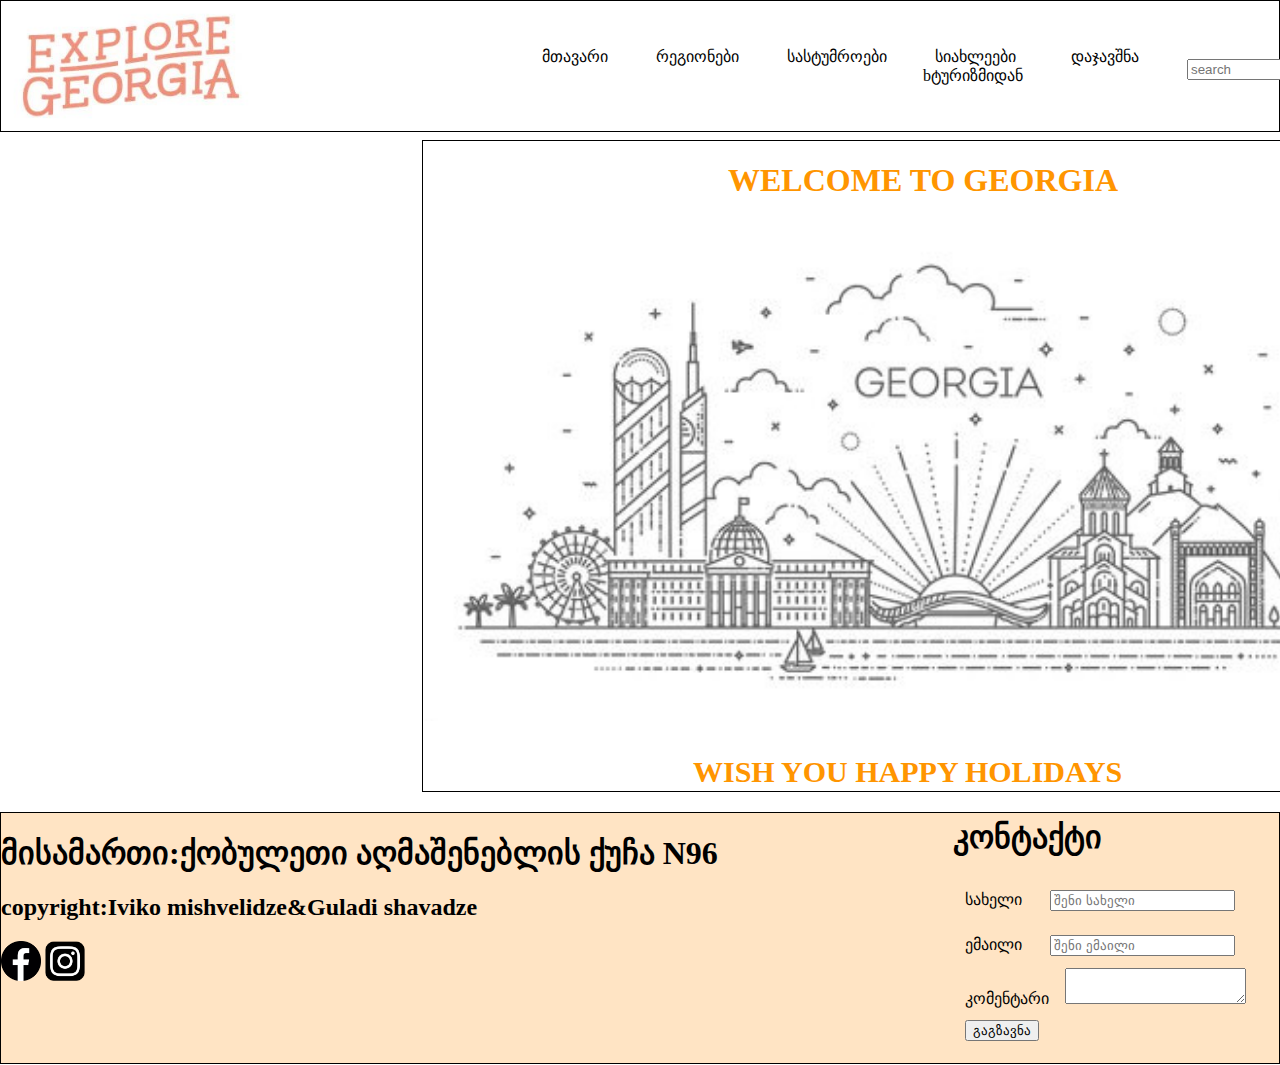
<file: index.html>
<!DOCTYPE html> <link rel="stylesheet" href="style.css">
<html lang="en">
<head>
    <meta charset="UTF-8">
    <meta name="viewport" content="width=device-width, initial-scale=1.0">
    <title>Document</title>
</head>
<body>
    <div id="header">
        <img src="logo.jpg" alt="" width="260px">
        <div class="nav">
          <nav class="dropdown">
            <nav>
                <ul>
                    <li><a href="index.html">მთავარი</a></li>
                    <li><a href="region.html"> რეგიონები</a></li>
                    <li><a href="hotel.html"> სასტუმროები</a>
                     
                    <ul id="submenu">
                        <li>
                            <a href="#">orbi</a>
                        </li>
                        <li>
                            <a href="paragra.html">paragraph</a>
                        </li>
                      
                    </ul>
                   
                    <li>
                        <a href="siaxlebi.html">სიახლეები  <br> bტურიზმიდან</a>
                    </li>
                     <li>
                     <a href="dajavshna.html">დაჯავშნა</a>
                     </li>
                    <li>
                      <input type="search" placeholder="search">
                    </li>
                   
  
                </ul>
            </nav>
          </nav>
        </div>
    </div>
    </div>
    <div id="main">
        <h1 class="GEORGIA">WELCOME TO GEORGIA</h1>
     <img class="main-photo" src="msg5831548530-3821.jpg" alt="" >
             <h3 class="holl">WISH YOU HAPPY HOLIDAYS</h3>
    </div>

    <div id="footer">
         <h1>მისამართი:ქობულეთი აღმაშენებლის ქუჩა N96</h1>
        <h2>copyright:Iviko mishvelidze&Guladi shavadze </h2>
        <img src="pngegg (2).png" alt="" style="width: 40px;">
        <img src="pngegg.png" alt="" width="40px">
        <div class="foo-cont">
            
        <h1>კონტაქტი</h1>
        <div class="name"><label id="name">სახელი</label>
        <input type="text" id="name" name="yourname" placeholder="შენი სახელი"  >
      </div>
      <div class="email">
        <label id="em">ემაილი</label>
        <input type="email" id="em" name="youremail" placeholder="შენი ემაილი"  >
      </div>      
      <div class="comentar">
        <label id="coment">კომენტარი</label>
       <textarea id="coment" ></textarea>
      </div>  
      <button>გაგზავნა</button>
    </div>
    </div>

</body>
</html>
</file>
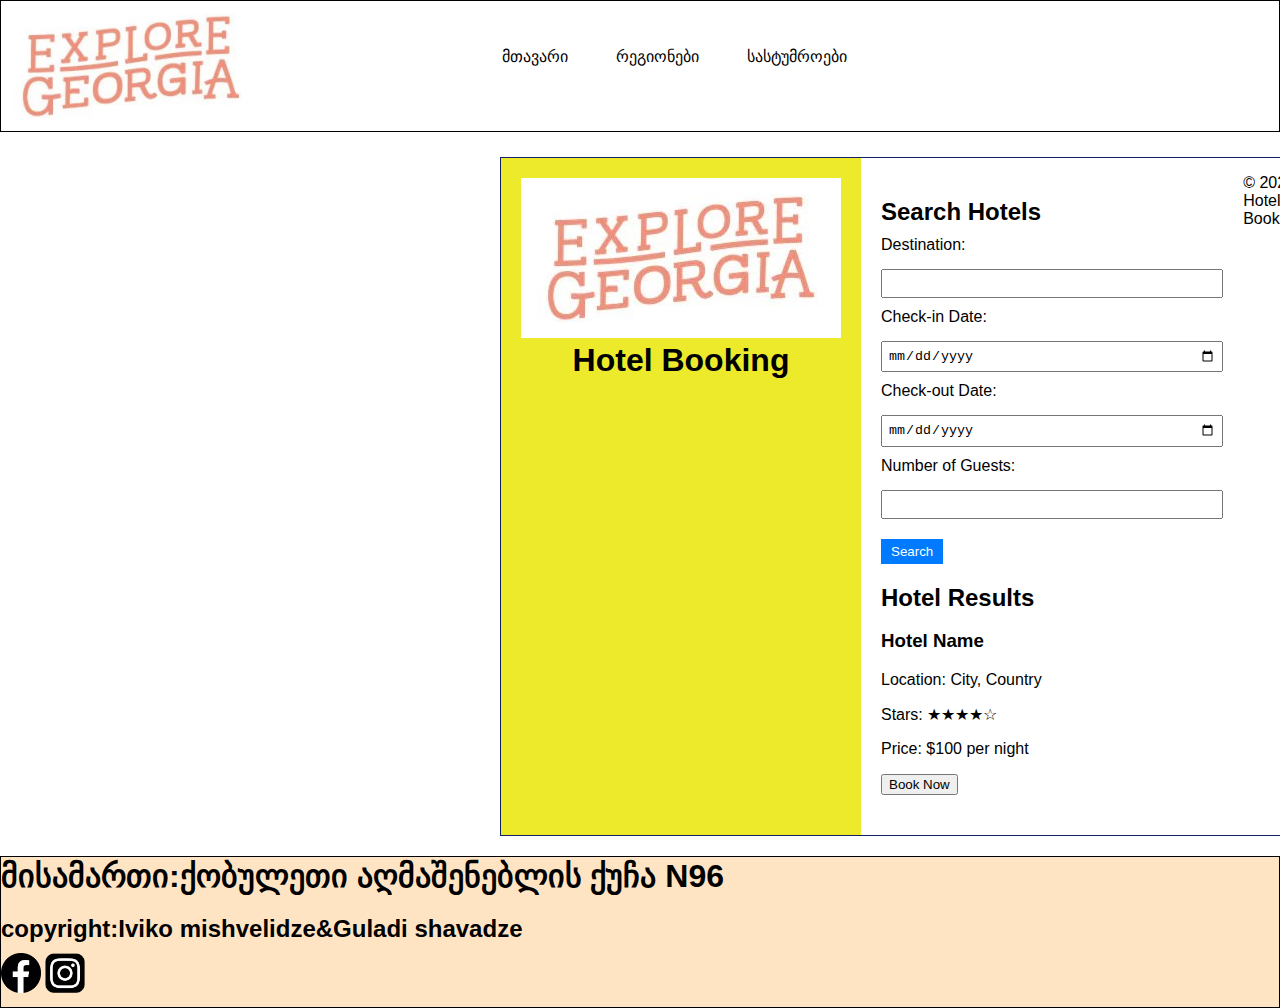
<file: dajavshna.html>
<!DOCTYPE html>
<html lang="en">
<head>
    <meta charset="UTF-8">
    <meta name="viewport" content="width=device-width, initial-scale=1.0">
    <title>Document</title>
    <link rel="stylesheet" href="dajavshna.css">
</head>
<body>
   <div id="header">
        <img src="logo.jpg" alt="" width="260px">
        <div class="nav">
          <nav class="dropdown">
            <nav>
                <ul>
                    <li><a href="index.html">მთავარი</a></li>
                    <li><a href="region.html"> რეგიონები</a></li>
                    <li><a href="hotel.html"> სასტუმროები</a>
                     
                    <ul id="submenu">
                        <li>
                            <a href="#">orbi</a>
                        </li>
                        <li>
                            <a href="paragra.html">paragraph</a>
                        </li>
                      
                    </ul>
                   
                    <li>
                        <a href="siaxlebi.html">სიახლეები  <br> bტურიზმიდან</a>
                    </li>
                     <li>
                     <a href="dajavshna.html">დაჯავშნა</a>
                     </li>
                    <li>
                      <input type="search" placeholder="search">
                    </li>
                   
  
                </ul>
            </nav>
          </nav>
        </div>
    </div>
    <style>
        /* Add your CSS styles here */
    </style>
</head>
<body>
    <div class="Book">

    

    <header>
        <img src="logo.jpg" alt="">
        <h1>Hotel Booking</h1>
    </header>
    <main>
        <section>
            <h2>Search Hotels</h2>
            <form>
                <label for="destination">Destination:</label>
                <input type="text" id="destination" name="destination">

                <label for="checkin">Check-in Date:</label>
                <input type="date" id="checkin" name="checkin">

                <label for="checkout">Check-out Date:</label>
                <input type="date" id="checkout" name="checkout">

                <label for="guests">Number of Guests:</label>
                <input type="number" id="guests" name="guests" min="1" max="10">

                <button type="submit">Search</button>
            </form>
        </section>
        <section>
            <h2>Hotel Results</h2>
            <ul>
                <li>
                    <h3>Hotel Name</h3>
                    <p>Location: City, Country</p>
                    <p>Stars: ★★★★☆</p>
                    <p>Price: $100 per night</p>
                    <button type="button">Book Now</button>
                </li>
                <!-- Add more hotel results here -->
            </ul>
        </section>
    </main>
    <footer>
        <p>&copy; 2023 Hotel Booking</p>
    </footer>
</div>
<div id="footer">
    <h1>მისამართი:ქობულეთი აღმაშენებლის ქუჩა N96</h1>
   <h2>copyright:Iviko mishvelidze&Guladi shavadze </h2>
   <img src="pngegg (2).png" alt="" style="width: 40px;">
   <img src="pngegg.png" alt="" width="40px">
   <div class="foo-cont">
       
  
</div>
</div>


</body>
</html>
</file>
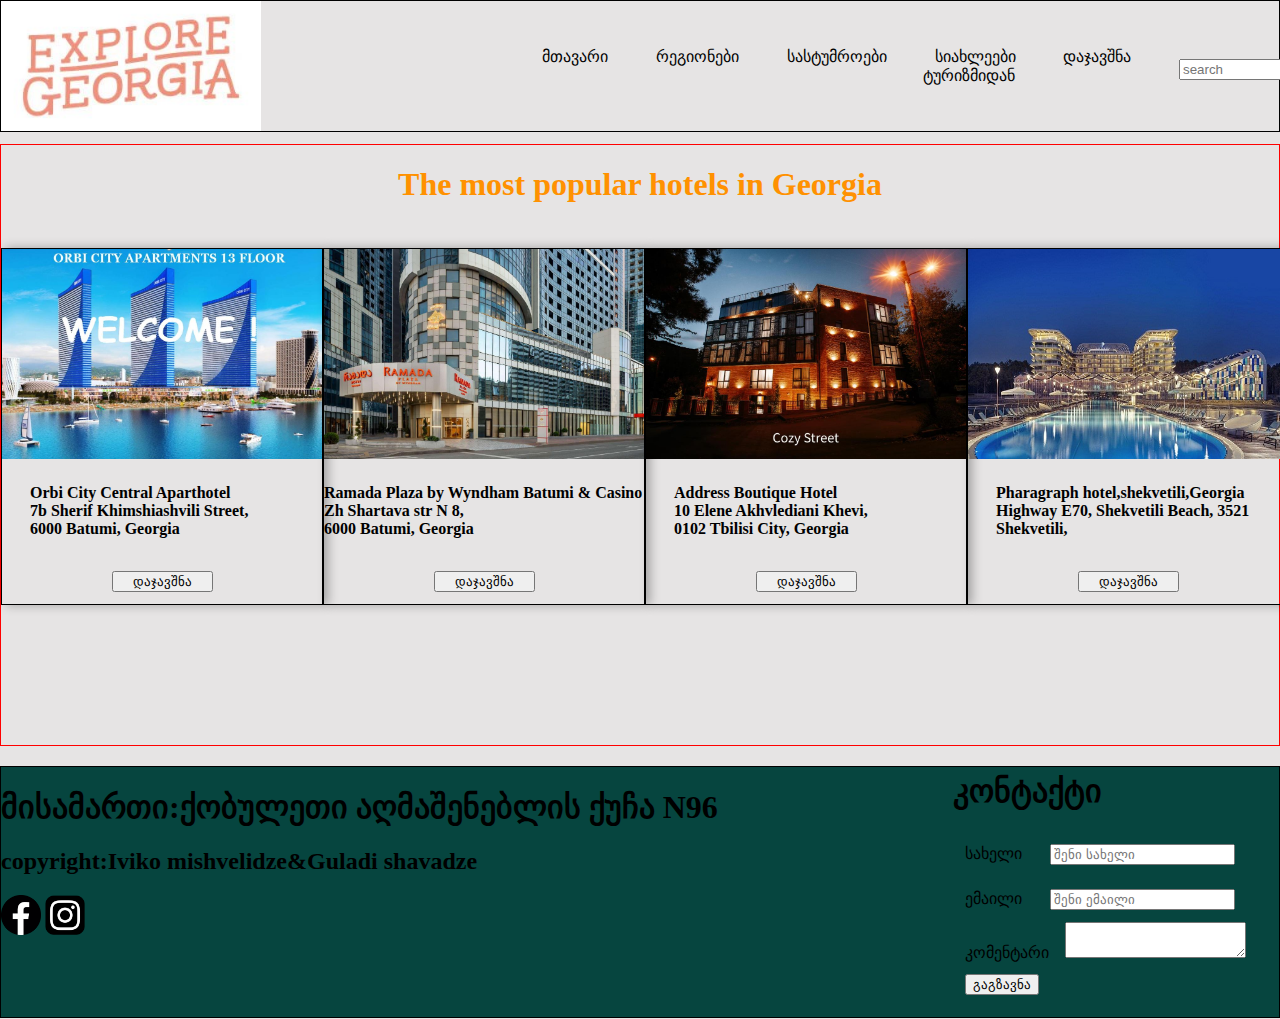
<file: hotel.html>
<!DOCTYPE html> <link rel="stylesheet" href="hotel.css">
<html lang="en">
<head>
    <meta charset="UTF-8">
    <meta name="viewport" content="width=device-width, initial-scale=1.0">
    <title>Document</title>
</head>
<body>
    <div id="header">
        <img src="logo.jpg" alt="" width="260px">
        <div class="na">
        <nav class="dropdown">
          <nav>
              <ul>
                  <li><a href="index.html">მთავარი</a></li>
                  <li><a href="region.html"> რეგიონები</a></li>
                  <li><a href="hotel.html"> სასტუმროები</a>
                  <ul id="submenu">
                      <li>
                          <a href="#">orbi</a>
                      </li>
                      <li>
                          <a href="paragra.html">paragraph</a>
                      </li>
                    
                  </ul>
                 
                  <li>
                      <a href="siaxlebi.html">სიახლეები <br> ტურიზმიდან</a>
                  </li>
                  <li>
                    <a href="dajavshna.html">დაჯავშნა</a>
                    </li>
                  <li>
                    <input type="search" placeholder="search">
                  </li>

              </ul>
          </nav>
        </nav>
      </div>
    </div>
    </div>
    <div id="main">
        <center>
            <h1 style="color: rgb(255, 145, 0);">The most popular hotels in Georgia</h1>
           </center>
        <div class="hot">
       
      <div class="orbi">
        <img src="msg5831548530-3801.jpg" alt="" style="width: 320px;" height="210px">
        <h4 class="orb"><p>Orbi City Central Aparthotel <br> 7b Sherif Khimshiashvili Street, <br> 6000 Batumi, Georgia</p></h4>
      <center> <button class="btnn"><a class="book" href="dajavshna.html">დაჯავშნა</a></button></center>
      </div>
      <div class="ramada">
         <img src="msg5831548530-3803.jpg" alt="" style="width: 320px;" height="210px">
            <h4 class="rama">Ramada Plaza by Wyndham Batumi & Casino <br>
             Zh Shartava str N 8, <br> 6000 Batumi, Georgia </h4>
              <center><button class="btnn"><a class="book" href="dajavshna.html">დაჯავშნა</a></button></center>
             
      </div>
      <div class="boti">
        <img src="msg5831548530-3805.jpg" alt="" width="320px" height="210px">
        <h4 class="bot">
            Address Boutique Hotel 
             <br>10 Elene Akhvlediani Khevi, <br> 0102 Tbilisi City, Georgia</h4>
            <center> <button class="btnn"><a class="book" href="dajavshna.html">დაჯავშნა</a></button></center>
      </div>
      <div class="parag">
        <img src="msg5831548530-3808.jpg" alt="" style="width: 320px;" height="210px">
        <h4 class="para">Pharagraph hotel,shekvetili,Georgia <br> Highway E70, Shekvetili Beach, 3521 Shekvetili,</h4>
      <center><button class="btnn"><a class="book" href="dajavshna.html">დაჯავშნა</a></button></center>
      </div>
    </div>
    </div>

    <div id="footer">
         <h1>მისამართი:ქობულეთი აღმაშენებლის ქუჩა N96</h1>
        <h2>copyright:Iviko mishvelidze&Guladi shavadze  </h2>
        <img src="pngegg (2).png" alt="" style="width: 40px;">
        <img src="pngegg.png" alt="" width="40px">
        <div class="foo-cont">
            
        <h1>კონტაქტი</h1>
        <div class="name"><label id="name">სახელი</label>
        <input type="text" id="name" name="yourname" placeholder="შენი სახელი"  >
      </div>
      <div class="email">
        <label id="em">ემაილი</label>
        <input type="email" id="em" name="youremail" placeholder="შენი ემაილი"  >
      </div>      
      <div class="comentar">
        <label id="coment">კომენტარი</label>
       <textarea id="coment" ></textarea>
      </div>  
      <button>გაგზავნა</button>
    </div>
    </div>
</body>
</html>
</file>
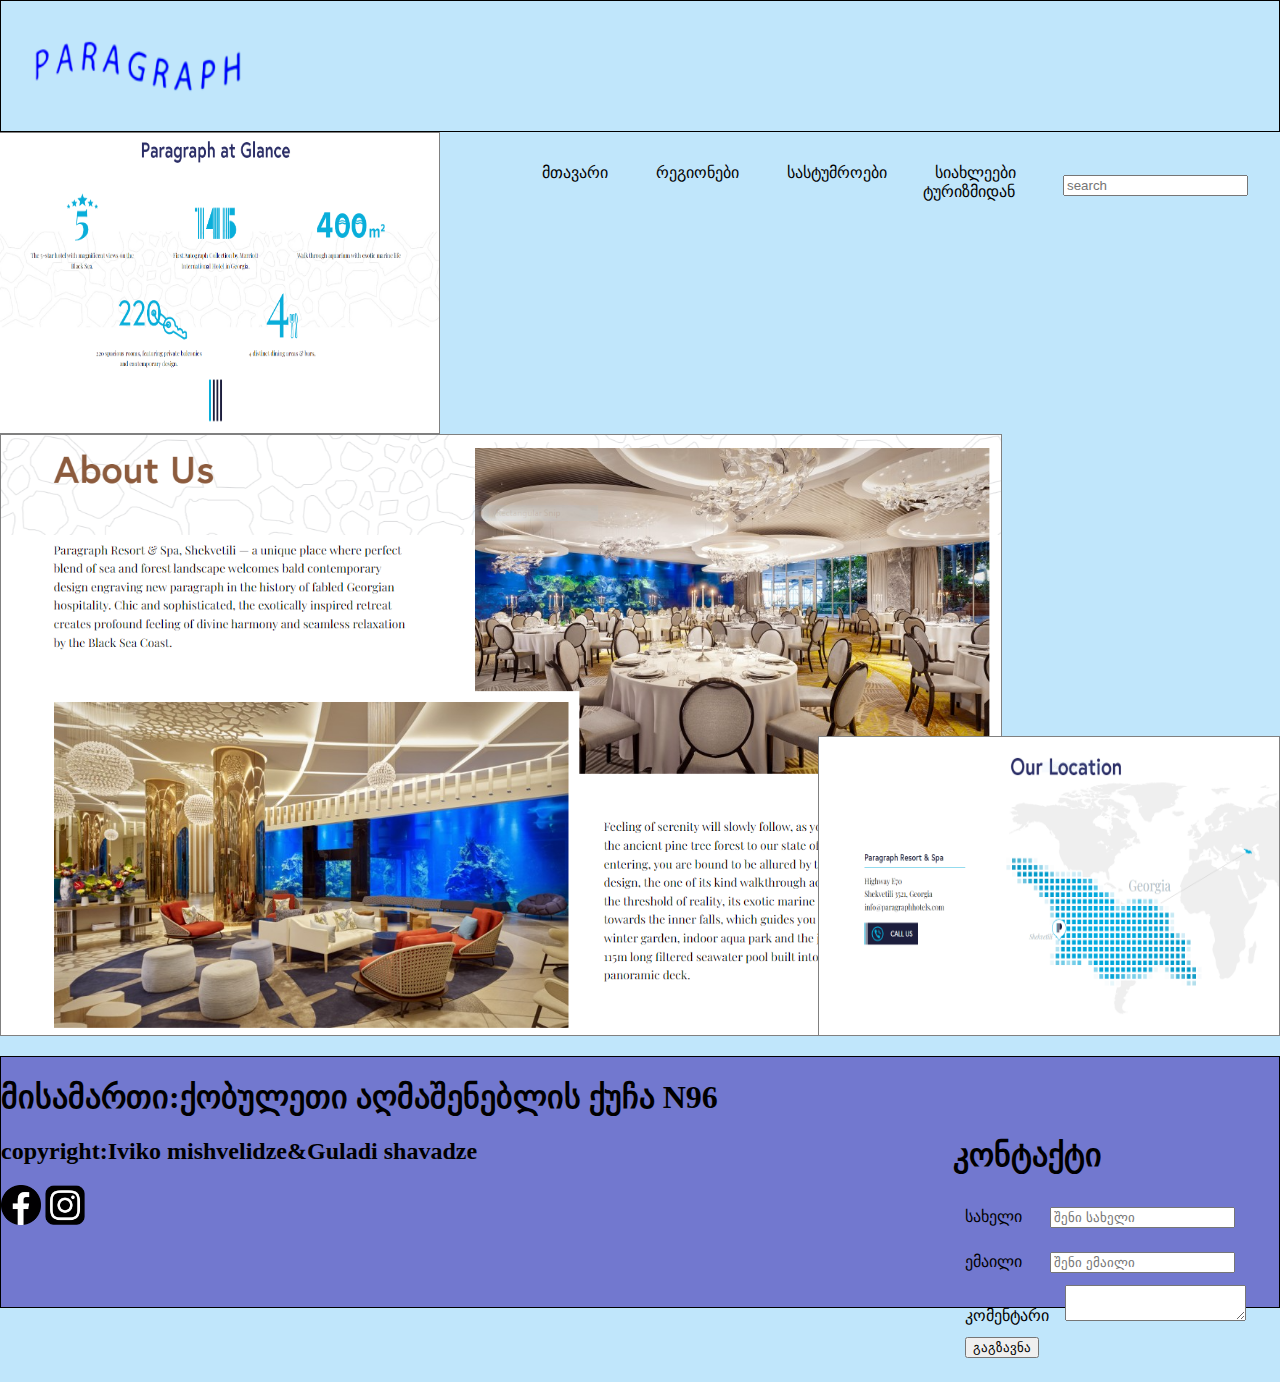
<file: paragra.html>
<!DOCTYPE html> <link rel="stylesheet" href="paragra.css">
<html lang="en">
<head>
    <meta charset="UTF-8">
    <meta name="viewport" content="width=device-width, initial-scale=1.0">
    <title>Document</title>
</head>
<body>
    <div id="header">
        <img src="Untitled-1.png"  width="260px" height="130px">
        <div class="na">
        <nav class="dropdown">
          <nav>
              <ul>
                  <li><a href="index.html">მთავარი</a></li>
                  <li><a href="region.html"> რეგიონები</a></li>
                  <li><a href="hotel.html"> სასტუმროები</a>
                  <ul id="submenu">
                      <li>
                          <a href="#">orbi</a>
                      </li>
                    
                      <li>
                          <a href="paragra.html">paragraph</a>
                      </li>
                    
                  </ul>
                  </li>
                 
                  <li>
                      <a href="siaxlebi.html">სიახლეები <br> ტურიზმიდან</a>
                  </li>
                  <li>
                    <input type="search" placeholder="search">
                  </li>

              </ul>
          </nav>
        </nav>
      </div>
    </div>
    </div>
    <div id="main">
        <nav class="navbar"> 
            <nav class="navbar-left">
        <div class="star">
            <img src="Capture1.PNG" alt="" width="100%" height="300px">
        </div>
    </nav>
       <div class="about">
        <img src="Capture2.PNG" alt="" width="100%">
       </div>
       <nav class="navbar-right">
       <div class="location">
            <img src="Capture.PNG" alt="" width="100%" height="298px">
       </div>
       </nav>
    </nav>
    </div>

    <div id="footer">
         <h1>მისამართი:ქობულეთი აღმაშენებლის ქუჩა N96</h1>
        <h2>copyright:Iviko mishvelidze&Guladi shavadze </h2>
        <img src="pngegg (2).png" alt="" style="width: 40px;">
        <img src="pngegg.png" alt="" width="40px">
        <div class="foo-cont">
            
        <h1>კონტაქტი</h1>
        <div class="name"><label id="name">სახელი</label>
        <input type="text" id="name" name="yourname" placeholder="შენი სახელი"  >
      </div>
      <div class="email">
        <label id="em">ემაილი</label>
        <input type="email" id="em" name="youremail" placeholder="შენი ემაილი"  >
      </div>      
      <div class="comentar">
        <label id="coment">კომენტარი</label>
       <textarea id="coment" ></textarea>
      </div>  
      <button>გაგზავნა</button>
    </div>
    </div>
</file>
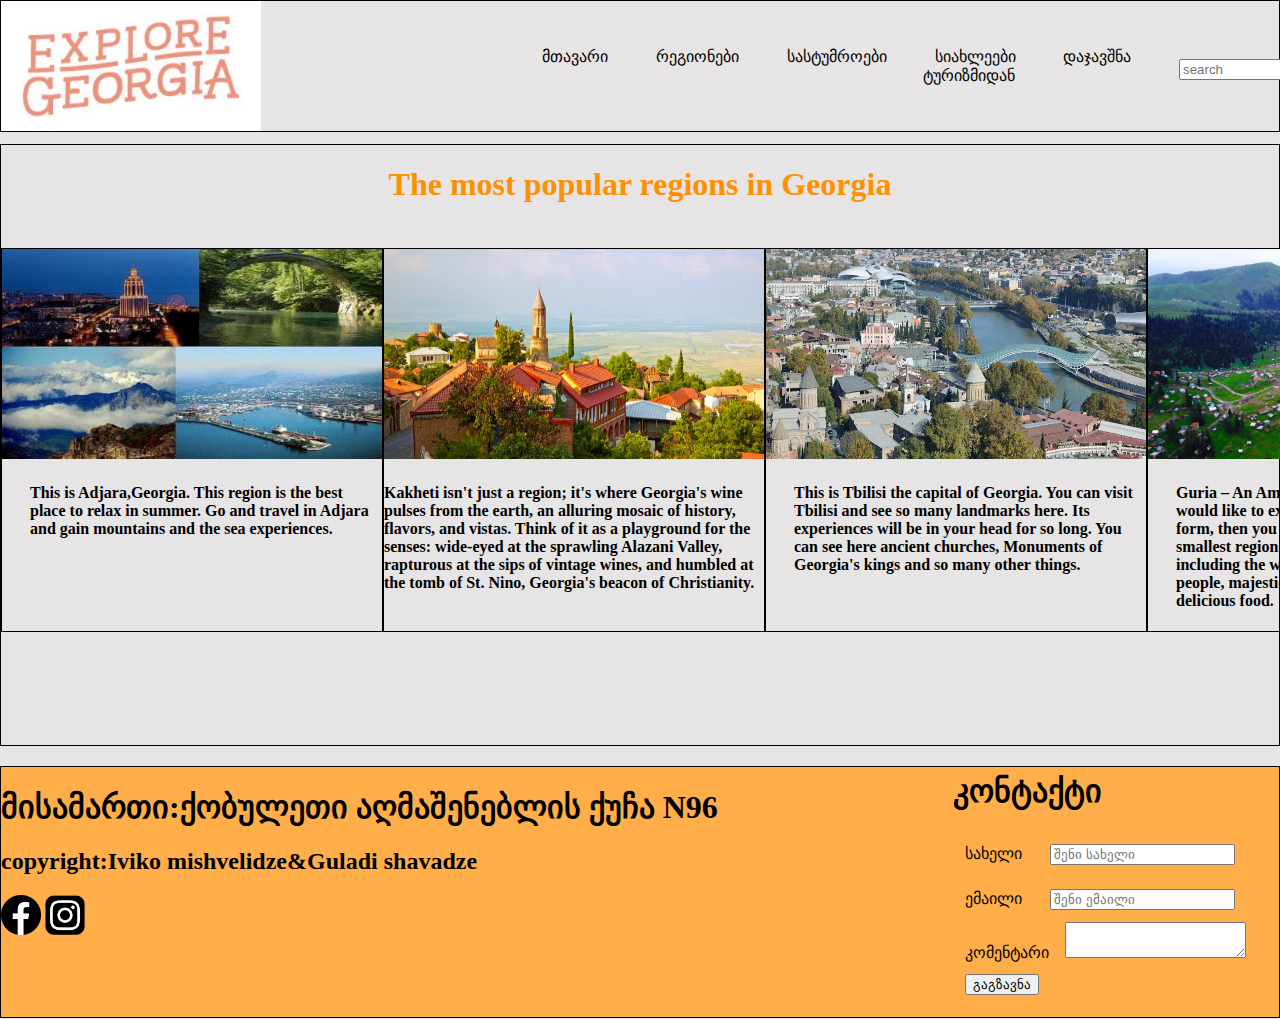
<file: region.html>
<!DOCTYPE html> <link rel="stylesheet" href="region.css">
<html lang="en">
<head>
    <meta charset="UTF-8">
    <meta name="viewport" content="width=device-width, initial-scale=1.0">
    <title>Document</title>
</head>
<body>
    <div id="header">
        <img src="logo.jpg" alt="" width="260px">
        <div class="na">
          <nav class="dropdown">
            <nav>
                <ul>
                    <li><a href="index.html">მთავარი</a></li>
                    <li><a href="region.html"> რეგიონები</a></li>
                    <li><a href="hotel.html"> სასტუმროები</a>
                    <ul id="submenu">
                        <li>
                            <a href="#">orbi</a>
                        </li>
                        <li>
                            <a href="paragra.html">paragraph</a>
                        </li>
                      
                    </ul>
                   
                    <li>
                        <a href="siaxlebi.html">სიახლეები <br> ტურიზმიდან</a>
                    </li>
                    <li>
                      <a href="dajavshna.html">დაჯავშნა</a>
                      </li>
                    <li>
                      <input type="search" placeholder="search">
                    </li>
  
                </ul>
            </nav>
          </nav>
        </div>
    </div>
    </div>
    <div id="main">
        <center>
            <h1 style="color: rgb(255, 145, 0);">The most popular regions in Georgia</h1>
           </center>
        <div class="hot">
       
      <div class="adjara">
        <img src="msg5831548530-3813.jpg" style="width: 380px;" height="210px">
        <h4 class="adj"><p>This is Adjara,Georgia. This region is the best place to relax in summer. Go and travel in Adjara and gain mountains and the sea experiences.
        </p></h4>
      
      </div>
      <div class="kakheti">
         <img src="kakh.jpg" alt="" style="width: 380px;" height="210px">
            <h4 class="ka">Kakheti isn't just a region; it's where Georgia's wine pulses from the earth, an alluring mosaic of history, flavors, and vistas. 
                Think of it as a playground for the senses: wide-eyed at the sprawling Alazani Valley, rapturous at the sips of vintage wines,
                 and humbled at the tomb of St. Nino, Georgia's beacon of Christianity.</h4>
          
             
      </div>
      <div class="tbilisi">
        <img src="tbil.jpg"  width="380px" height="210px">
        <h4 class="tbili">
            This is Tbilisi the  capital of Georgia. You can visit Tbilisi and see so many landmarks here.
             Its experiences will be in your head for so long. You can see here ancient churches,
             Monuments of Georgia's kings and so many other things. </h4>
            
      </div>
      <div class="guria">
        <img src="gur.jpg" alt="" style="width: 380px;" height="210px">
        <h4 class="guri">
            Guria – An Amazing Region of Georgia 
            If you would like to experience hospitality in its highest form, then you should plan a visit to Guria. 
            The smallest region of Georgia has a lot to offer, including the wonderfully welcoming Gurian people, 
            majestic nature, historical monuments, delicious food.</h4>
   
      </div>
    </div>
    </div>

    <div id="footer">
         <h1>მისამართი:ქობულეთი აღმაშენებლის ქუჩა N96</h1>
        <h2>copyright:Iviko mishvelidze&Guladi shavadze </h2>
        <img src="pngegg (2).png" alt="" style="width: 40px;">
        <img src="pngegg.png" alt="" width="40px">
        <div class="foo-cont">
            
        <h1>კონტაქტი</h1>
        <div class="name"><label id="name">სახელი</label>
        <input type="text" id="name" name="yourname" placeholder="შენი სახელი"  >
      </div>
      <div class="email">
        <label id="em">ემაილი</label>
        <input type="email" id="em" name="youremail" placeholder="შენი ემაილი"  >
      </div>      
      <div class="comentar">
        <label id="coment">კომენტარი</label>
       <textarea id="coment" ></textarea>
      </div>  
      <button>გაგზავნა</button>
    </div>
    </div> 
</body>
</html>
</file>
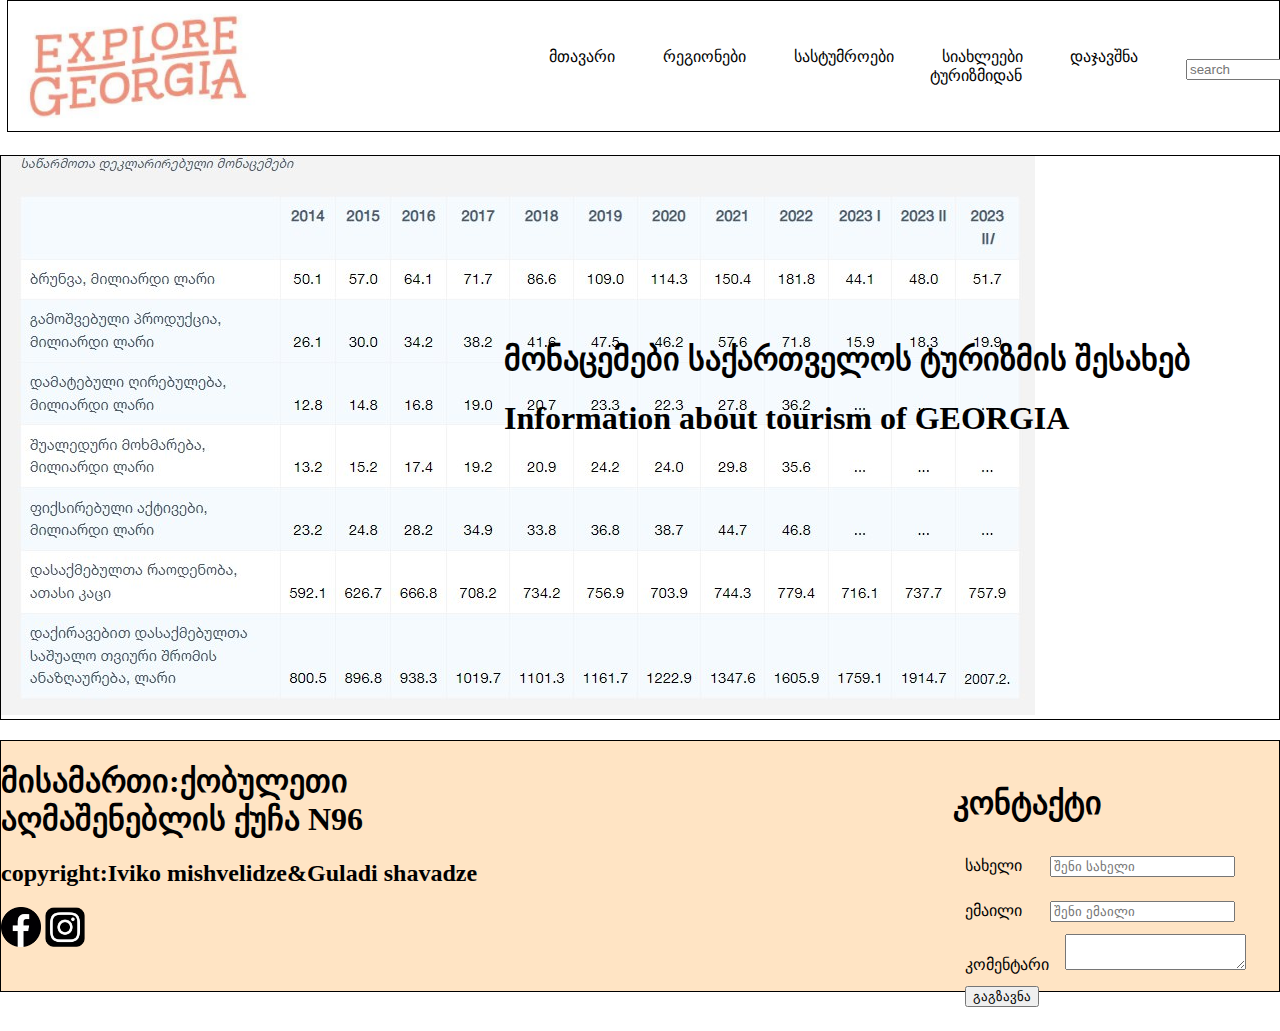
<file: siaxlebi.html>
<!DOCTYPE html> <link rel="stylesheet" href="siaxlebi.css">
<html lang="en">
<head>
    <meta charset="UTF-8">
    <meta name="viewport" content="width=device-width, initial-scale=1.0">
    <title>Document</title>
</head>
<body>
    <div id="header">
        <img src="logo.jpg" alt="" width="260px">
        <div class="na">
          <nav class="dropdown">
            <nav>
                <ul>
                    <li><a href="index.html">მთავარი</a></li>
                    <li><a href="region.html"> რეგიონები</a></li>
                    <li><a href="hotel.html"> სასტუმროები</a>
                    <ul id="submenu">
                        <li>
                            <a href="#">orbi</a>
                        </li>
                        <li>
                            <a href="paragra.html">paragraph</a>
                        </li>
                      
                    </ul>
                   
                    <li>
                        <a href="siaxlebi.html">სიახლეები <br> ტურიზმიდან</a>
                    </li>
                    <li>
                      <a href="dajavshna.html">დაჯავშნა</a>
                      </li>
                    <li>
                      <input type="search" placeholder="search">
                    </li>
  
                </ul>
            </nav>
          </nav>
        </div>
    </div>
    </div>
    <div id="main">
         <div class="grafa">
            <img src="graf.jpeg" alt="">
         </div>
         <div class="text">
            <h1>მონაცემები საქართველოს ტურიზმის შესახებ</h1>
            <h1>Information about tourism of GEORGIA</h1>
         </div>
         </div>
         
    </div>

    <div id="footer">
         <h1>მისამართი:ქობულეთი აღმაშენებლის ქუჩა N96</h1>
        <h2>copyright:Iviko mishvelidze&Guladi shavadze </h2>
        <img src="pngegg (2).png" alt="" style="width: 40px;">
        <img src="pngegg.png" alt="" width="40px">
        <div class="foo-cont">
            
        <h1>კონტაქტი</h1>
        <div class="name"><label id="name">სახელი</label>
        <input type="text" id="name" name="yourname" placeholder="შენი სახელი"  >
      </div>
      <div class="email">
        <label id="em">ემაილი</label>
        <input type="email" id="em" name="youremail" placeholder="შენი ემაილი"  >
      </div>      
      <div class="comentar">
        <label id="coment">კომენტარი</label>
       <textarea id="coment" ></textarea>
      </div>  
      <button>გაგზავნა</button>
    </div>
    </div>
</body>
</html>
</file>
<file: style.css>
body{
    margin: 0;
    padding: 0;
    
}

#header{
   border: 1px solid black;
   height: 130px;
   
}
.GEORGIA{
  display: flex;
  justify-content: center;
  align-items: center;
  color: rgb(255, 149, 0);
}

.nav li, a{
   list-style-type: none;
   text-decoration: none;
   color: black;
   padding: 12px;
  
}

.nav ul{
    display: flex;
    flex-wrap:  row wrap;
    margin-top: -100px;
    margin-left: 477px;
}
 
#main{
    border: 1px solid black ;
    height: 650px;
    width: 1000px;
    margin-left: 422px;
    margin-right: 12px;
    margin-top: 8px;
}

.main-photo{
    height: 500px;
}

.holl{
    margin-left: 270px;
    color: rgb(255, 149, 0) ;
    font-size: 30px;
}

#footer{
   border: 1px solid black; 
   height: 250px;
   margin-top: 20px;
   background-color:bisque;
}
.foo-cont{
    margin-left: 940px;
    transform: translateY(-200px);
    padding: 12px;
    
}

input, label, button{
    margin: 12px;
}

.dropdownmenu li{
    float: left;
    position: relative;
    width: auto;
  }
  
  .dropdownmenu a{
    background: #62b8e7;
    color: #777777;
    display: block;
    padding: 10px 25px;
    text-align: center;
    text-decoration: none;
    transition:  all .25s ease;
  }
  
  .dropdownmenu li:hover{
    background-color: #000000;
  }
  
  #submenu {
    left: 100;
    opacity: 0;
    position: absolute;
    top: 140px;
    visibility: hidden;
   
    
  }
  
  li:hover ul#submenu{
    opacity: 1;
    top: 110px;
    visibility: visible;
    
  }
  
  #submenu li{
    float: none;
    width: 100%;
  }
  
  #submenu a:hover{
    background: #fbff00;
  }
  
  #submenu a{
    background-color: #a1e7ed;
  }
</file>
<file: dajavshna.css>
body {
    font-family: Arial, sans-serif;
    margin: 0;
    padding: 0;
}
.Book{
    border: 1px solid #122064;
    width: 800px;
    display: flex;
    transform: translateX(500px);
    margin-top: 25px;
    
}
header {
    background-color: #edea2b;
    padding: 20px;
    text-align: center;
}

h1 {
    margin: 0;
}

main {
    padding: 20px;
}

section {
    margin-bottom: 20px;
}

h2 {
    margin-bottom: 10px;
}

form {
    display: flex;
    flex-wrap: wrap;
    gap: 10px;
}

label {
    display: block;
    margin-bottom: 5px;
}

input[type="text"],
input[type="date"],
input[type="number"] {
    width: 100%;
    padding: 5px;
    box-sizing: border-box;
}

button[type="submit"] {
    background-color: #007bff;
    color: white;
    padding: 5px 10px;
    border: none;
    cursor: pointer;
    margin-top: 10px;
}

button[type="submit"]:hover {
    background-color: #0056b3;
}

ul {
    list-style-type: none;
    padding: 0;
}


#header{
    border: 1px solid black;
    height: 130px;
    
 }
 
 .nav li, a{
    list-style-type: none;
    text-decoration: none;
    color: black;
    padding: 12px;
   
 }
 
 .nav ul{
     display: flex;
     flex-wrap:  row wrap;
     margin-top: -100px;
     margin-left: 477px;
 }
  
 #main{
     border: 1px solid black ;
     height: 650px;
     width: 1000px;
     margin-left: 422px;
     margin-right: 12px;
     margin-top: 8px;
    
 }
 
 .main-photo{
     height: 500px;
 }
 
 
 
 #footer{
    border: 1px solid black; 
    height: 150px;
    margin-top: 20px;
    background-color:bisque;
 }
 .foo-cont{
     margin-left: 940px;
     transform: translateY(-200px);
     padding: 12px;
     
 }
</file>
<file: hotel.css>
html{
    background-color: rgb(230, 228, 228);
}
body{
    margin: 0;
    padding: 0;
    
}

#header{
   border: 1px solid black;
   height: 130px;
  
}

.na li, a{
   list-style-type: none;
   text-decoration: none;
   color: black;
   padding: 12px;
}

.na ul{
    display: flex;
    flex-wrap:  row wrap;
    margin-top: -100px;
    margin-left: 477px;
}
 #main{
    border: 1px solid red;
    height: 600px;
    margin-top: 12px;

 }
 .hot{
    display: flex;
    transform: translateY(23px);
    justify-content: space-around;
 }
  
.orbi{
    border: 1px solid black;
    box-shadow: 5px 0px 10px 0px rgba(0,0,0,0.3);
    width: 320px;

    
}
.orbi:hover{
   zoom: 1.07;

}
.orb{
    margin-left: 28px;
}
 .ramada{
    border: 1px solid black;
    box-shadow: 5px 0px 10px 0px rgba(0,0,0,0.3);
    width: 320px;
 }
 .ramada:hover{
   zoom: 1.07;

}
 .boti{
    border: 1px solid black;
    box-shadow: 5px 0px 10px 0px rgba(0,0,0,0.3);
    width: 320px;
 }
 .boti:hover{
   zoom: 1.07;

}
 .bot{
    margin-left: 28px;
 }

 .parag{
    border: 1px solid black;
    box-shadow: 5px 0px 10px 0px rgba(0,0,0,0.3);
    width: 320px;
 }
 .parag:hover{
   zoom: 1.07;

}
 .para{
    margin-left: 28px;
 }

#footer{
   border: 1px solid black; 
   height: 250px;
   margin-top: 20px;
   background-color:rgb(6, 69, 63);
}
.foo-cont{
    margin-left: 940px;
    transform: translateY(-200px);
    padding: 12px;
    
}

input, label, button{
    margin: 12px;
}


.dropdownmenu li{
   float: left;
   position: relative;
   width: auto;
 }
 
 .dropdownmenu a{
   background: #62b8e7;
   color: #777777;
   display: block;
   padding: 10px 25px;
   text-align: center;
   text-decoration: none;
   transition:  all .25s ease;
 }
 
 .dropdownmenu li:hover{
   background-color: #000000;
 }
 
 #submenu {
   left: 100;
   opacity: 0;
   position: absolute;
   top: 140px;
   visibility: hidden;
  
   
 }
 
 li:hover ul#submenu{
   opacity: 1;
   top: 120px;
   visibility: visible;
   
 }
 
 #submenu li{
   float: none;
   width: 100%;
 }
 
 #submenu a:hover{
   background: #fbff00;
 }
 
 #submenu a{
   background-color: #a1e7ed;
 }
.btnn a{
   padding: 5px 5px 5px 5px;
   width: 150px;
   transform: translateX(90px);
   margin: 12px 8px 12px 8px;
  
   
  
}
</file>
<file: paragra.css>
body{
    margin: 0;
    padding: 0;
    background-color: #c0e6fb;
}

#header{
   border: 1px solid black;
   height: 130px;

}

.na li, a{
   list-style-type: none;
   text-decoration: none;
   color: black;
  padding: 12px;
}

.na ul{
    display: flex;
    flex-wrap:  row wrap;
    padding-top: -100;
    margin-left: 477px;
    
}
 
.navbar-left{
    display: flex;
    float: left;
    border: 1px solid grey;
    width: 450px;
    height: 300px;
    margin-left: -12px;
}

.about{
    display: flex;
    border: 1px solid grey;
    width: 1000px;
    height: 600px;
}


.navbar-right{
    display: flex;
     float: right;
     border: 1px solid gray;
     width: 460px;
     height: 298px;
     transform: translateY(-300px);
    
}

#footer{
   border: 1px solid black; 
   height: 250px;
   margin-top: 20px;
   background-color: #7278cf;
}
.foo-cont{
    margin-left: 940px;
    transform: translateY(-200px);
    padding: 12px;
    
}

input, label, button{
    margin: 12px;
}

.dropdownmenu li{
    float: left;
    position: relative;
    width: auto;
  }
  
  .dropdownmenu a{
    background: #62b8e7;
    color: #777777;
    display: block;
    padding: 10px 25px;
    text-align: center;
    text-decoration: none;
    transition:  all .25s ease;
  }
  
  .dropdownmenu li:hover{
    background-color: #000000;
  }
  
  #submenu {
    left: 100;
    opacity: 0;
    position: absolute;
    top: 150px;
    visibility: hidden;
   
    
  }
  
  li:hover ul#submenu{
    opacity: 1;
    top: 120px;
    visibility: visible;

    
  }
  
  #submenu li{
    float: none;
    width: 100%;
  }
  
  #submenu a:hover{
    background: #fbff00;
  }
  
  #submenu a{
    background-color: #a1e7ed;
  }
 

  .para{
    float: left;
  }
</file>
<file: region.css>
html{
    background-color: rgb(230, 228, 228);
}
body{
    margin: 0;
    padding: 0;
    
}

#header{
   border: 1px solid black;
   height: 130px;
  
}

.na li, a{
   list-style-type: none;
   text-decoration: none;
   color: black;
   padding: 12px;
}

.na ul{
    display: flex;
    flex-wrap:  row wrap;
    margin-top: -100px;
    margin-left: 477px;
}
 #main{
    border: 1px solid rgb(0, 0, 0);
    height: 600px;
    margin-top: 12px;

 }
 .hot{
    display: flex;
    transform: translateY(23px);
    justify-content: space-around;
 }
  
.adjara{
    border: 1px solid black;
    width: 380px;
}
.adj{
    margin-left: 28px;
}
 .kakheti{
    border: 1px solid black;
    width: 380px;
 }
 .tbilisi{
    border: 1px solid black;
    width: 380px;
 }
 .tbili{
    margin-left: 28px;
 }

 .guria{
    border: 1px solid black;
    width: 380px;
 }
 .guri{
    margin-left: 28px;
 }

#footer{
   border: 1px solid black; 
   height: 250px;
   margin-top: 20px;
   background-color:rgb(255, 174, 74);
}
.foo-cont{
    margin-left: 940px;
    transform: translateY(-200px);
    padding: 12px;
    
}

input, label, button{
    margin: 12px;
}

.dropdownmenu li{
   float: left;
   position: relative;
   width: auto;
 }
 
 .dropdownmenu a{
   background: #62b8e7;
   color: #777777;
   display: block;
   padding: 10px 25px;
   text-align: center;
   text-decoration: none;
   transition:  all .25s ease;
 }
 
 .dropdownmenu li:hover{
   background-color: #000000;
 }
 
 #submenu {
   left: 100;
   opacity: 0;
   position: absolute;
   top: 140px;
   visibility: hidden;
  
   
 }
 
 li:hover ul#submenu{
   opacity: 1;
   top: 110px;
   visibility: visible;
   
 }
 
 #submenu li{
   float: none;
   width: 100%;
 }
 
 #submenu a:hover{
   background: #fbff00;
 }
 
 #submenu a{
   background-color: #a1e7ed;
 }
</file>
<file: siaxlebi.css>
body{
    margin: 0;
    padding: 0;
    
}

#header{
   border: 1px solid black;
   height: 130px;
   margin-left: 7px;
}

.na li, a{
   list-style-type: none;
   text-decoration: none;
   color: black;
   padding: 12px;
}

.na ul{
    display: flex;
    flex-wrap:  row wrap;
    margin-top: -100px;
    margin-left: 477px;
    
}
 
#main{
    border: 1px solid black;
    margin-top: 23px;
}

.text{
    float: right;
    margin-right: 88px;
    transform: translateY(-400px);
}


#footer{
   border: 1px solid black; 
   height: 250px;
   margin-top: 20px;
   background-color:bisque;
}
.foo-cont{
    margin-left: 940px;
    transform: translateY(-200px);
    padding: 12px;
    
}

input, label, button{
    margin: 12px;
}

.dropdownmenu li{
    float: left;
    position: relative;
    width: auto;
  }
  
  .dropdownmenu a{
    background: #62b8e7;
    color: #777777;
    display: block;
    padding: 10px 25px;
    text-align: center;
    text-decoration: none;
    transition:  all .25s ease;
  }
  
  .dropdownmenu li:hover{
    background-color: #000000;
  }
  
  #submenu {
    left: 100;
    opacity: 0;
    position: absolute;
    top: 140px;
    visibility: hidden;
   
    
  }
  
  li:hover ul#submenu{
    opacity: 1;
    top: 110px;
    visibility: visible;
    
  }
  
  #submenu li{
    float: none;
    width: 100%;
  }
  
  #submenu a:hover{
    background: #fbff00;
  }
  
  #submenu a{
    background-color: #a1e7ed;
  }
</file>
